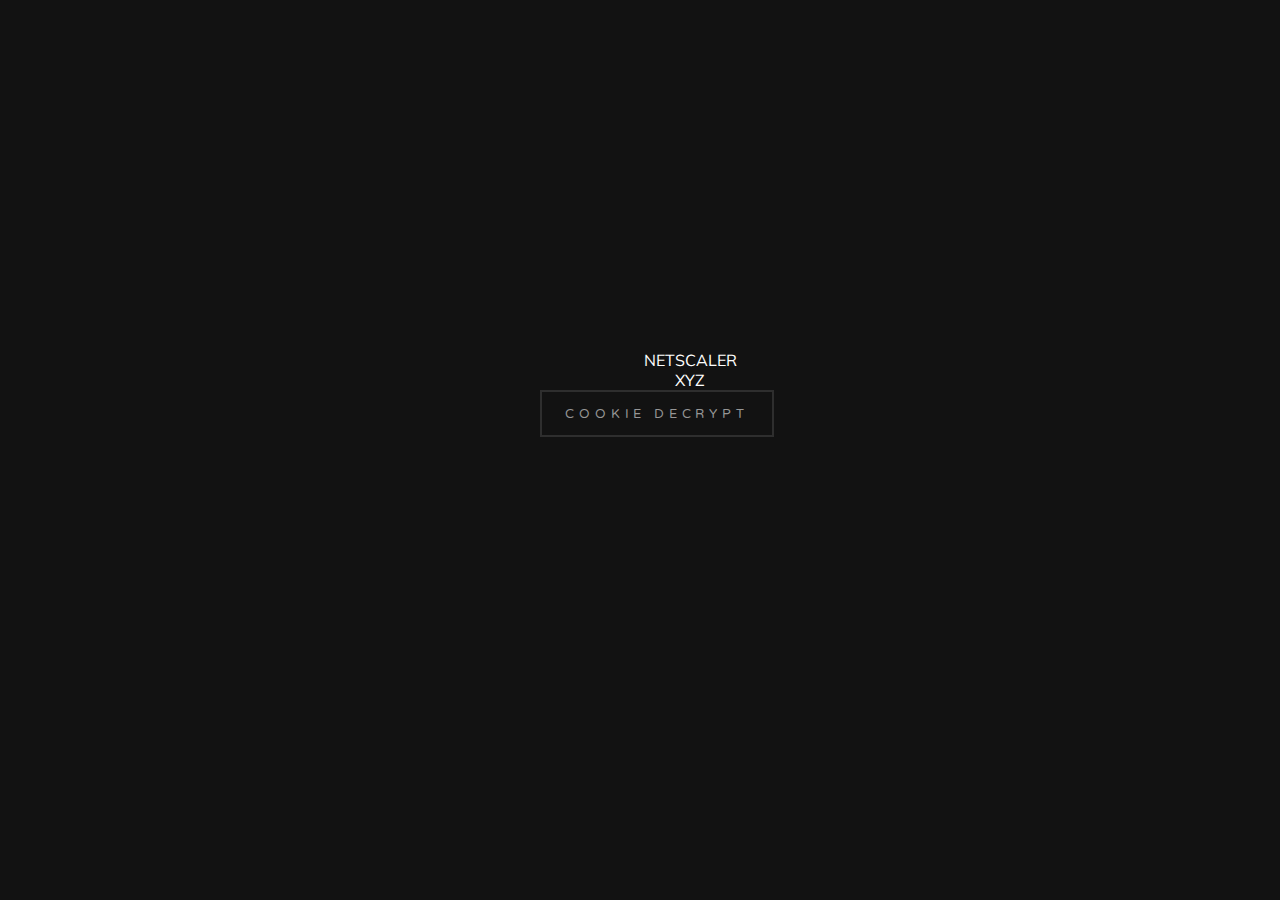
<file: index.html>
<!DOCTYPE html>
<html>
<head>
    <meta charset="UTF-8">
    <title>NetScaler XYZ</title>
    <link rel="stylesheet" href="css/normalize.css">
    <link rel="stylesheet" href="css/style.css">
</head>
<body>
    <div class="center-wrap">
        <div class="netscaler-container">NetScaler</div>
        <div class="xyz-container">XYZ</div>
        <div class="button">
            <a href="cookie.html">Cookie Decrypt</a>
            <div class="mask"></div>
        </div>
    </div>
    <script src='http://cdnjs.cloudflare.com/ajax/libs/jquery/2.1.3/jquery.min.js'></script>
    <script src="js/index.js"></script>
</body>
</html>
</file>
<file: css/style.css>
@import url(http://fonts.googleapis.com/css?family=Noto+Sans);
@import url(http://fonts.googleapis.com/css?family=Muli);
@import url(http://fonts.googleapis.com/css?family=Varela+Round);

body {
    background: #121212;
    color: #fefefe;
    font-family: 'Muli', sans-serif;
    text-transform: uppercase;
    -webkit-user-select: none;
    -moz-user-select: none;
    -ms-user-select: none;
    user-select: none;
    text-rendering: optimizeLegibility;
}

.center-wrap {
	position: absolute;
	top: calc(50% - 100px);
	left: calc(50% - 100px);
	width: 300px;
	height: 400px;
    text-align: center;
}

span {
  -webkit-animation-name: anim;
          animation-name: anim;
  -webkit-animation-duration: 40s;
          animation-duration: 40s;
  -webkit-animation-iteration-count: infinite;
          animation-iteration-count: infinite;
  -webkit-animation-direction: normal;
          animation-direction: normal;
  -webkit-animation-fill-mode: forwards;
          animation-fill-mode: forwards;
  position: relative;
}

/*      XYZ ANIMATION START     */

@-webkit-keyframes anim {
  0% {
    color: #add65c;
  }
  3.33333% {
    color: #87d65c;
  }
  6.66667% {
    color: #d65cad;
  }
  10% {
    color: #d65c9b;
  }
  13.33333% {
    color: #d6c65c;
  }
  16.66667% {
    color: #b15cd6;
  }
  20% {
    color: #62d65c;
  }
  23.33333% {
    color: #d65c95;
  }
  26.66667% {
    color: #5c95d6;
  }
  30% {
    color: #5cc8d6;
  }
  33.33333% {
    color: #d65c8f;
  }
  36.66667% {
    color: #8fd65c;
  }
  40% {
    color: #d65cb4;
  }
  43.33333% {
    color: #d65c5c;
  }
  46.66667% {
    color: #785cd6;
  }
  50% {
    color: #b4d65c;
  }
  53.33333% {
    color: #5cd6cc;
  }
  56.66667% {
    color: #5ca3d6;
  }
  60% {
    color: #d2d65c;
  }
  63.33333% {
    color: #5cc0d6;
  }
  66.66667% {
    color: #d65ca3;
  }
  70% {
    color: #5ca3d6;
  }
  73.33333% {
    color: #7ad65c;
  }
  76.66667% {
    color: #87d65c;
  }
  80% {
    color: #d65cb6;
  }
  83.33333% {
    color: #d66a5c;
  }
  86.66667% {
    color: #d65cc0;
  }
  90% {
    color: #89d65c;
  }
  93.33333% {
    color: #9bd65c;
  }
  96.66667% {
    color: #d65ca7;
  }
  100% {
    color: #8fd65c;
  }
}
@keyframes anim {
  0% {
    color: #add65c;
  }
  3.33333% {
    color: #87d65c;
  }
  6.66667% {
    color: #d65cad;
  }
  10% {
    color: #d65c9b;
  }
  13.33333% {
    color: #d6c65c;
  }
  16.66667% {
    color: #b15cd6;
  }
  20% {
    color: #62d65c;
  }
  23.33333% {
    color: #d65c95;
  }
  26.66667% {
    color: #5c95d6;
  }
  30% {
    color: #5cc8d6;
  }
  33.33333% {
    color: #d65c8f;
  }
  36.66667% {
    color: #8fd65c;
  }
  40% {
    color: #d65cb4;
  }
  43.33333% {
    color: #d65c5c;
  }
  46.66667% {
    color: #785cd6;
  }
  50% {
    color: #b4d65c;
  }
  53.33333% {
    color: #5cd6cc;
  }
  56.66667% {
    color: #5ca3d6;
  }
  60% {
    color: #d2d65c;
  }
  63.33333% {
    color: #5cc0d6;
  }
  66.66667% {
    color: #d65ca3;
  }
  70% {
    color: #5ca3d6;
  }
  73.33333% {
    color: #7ad65c;
  }
  76.66667% {
    color: #87d65c;
  }
  80% {
    color: #d65cb6;
  }
  83.33333% {
    color: #d66a5c;
  }
  86.66667% {
    color: #d65cc0;
  }
  90% {
    color: #89d65c;
  }
  93.33333% {
    color: #9bd65c;
  }
  96.66667% {
    color: #d65ca7;
  }
  100% {
    color: #8fd65c;
  }
}
span:nth-child(1) {
  -webkit-animation-delay: -0.04878s;
          animation-delay: -0.04878s;
}

span:nth-child(2) {
  -webkit-animation-delay: -0.09756s;
          animation-delay: -0.09756s;
}

span:nth-child(3) {
  -webkit-animation-delay: -0.14634s;
          animation-delay: -0.14634s;
}

span:nth-child(4) {
  -webkit-animation-delay: -0.19512s;
          animation-delay: -0.19512s;
}

span:nth-child(5) {
  -webkit-animation-delay: -0.2439s;
          animation-delay: -0.2439s;
}

span:nth-child(6) {
  -webkit-animation-delay: -0.29268s;
          animation-delay: -0.29268s;
}

span:nth-child(7) {
  -webkit-animation-delay: -0.34146s;
          animation-delay: -0.34146s;
}

span:nth-child(8) {
  -webkit-animation-delay: -0.39024s;
          animation-delay: -0.39024s;
}

span:nth-child(9) {
  -webkit-animation-delay: -0.43902s;
          animation-delay: -0.43902s;
}

span:nth-child(10) {
  -webkit-animation-delay: -0.4878s;
          animation-delay: -0.4878s;
}

span:nth-child(11) {
  -webkit-animation-delay: -0.53659s;
          animation-delay: -0.53659s;
}

span:nth-child(12) {
  -webkit-animation-delay: -0.58537s;
          animation-delay: -0.58537s;
}

span:nth-child(13) {
  -webkit-animation-delay: -0.63415s;
          animation-delay: -0.63415s;
}

span:nth-child(14) {
  -webkit-animation-delay: -0.68293s;
          animation-delay: -0.68293s;
}

span:nth-child(15) {
  -webkit-animation-delay: -0.73171s;
          animation-delay: -0.73171s;
}

span:nth-child(16) {
  -webkit-animation-delay: -0.78049s;
          animation-delay: -0.78049s;
}

span:nth-child(17) {
  -webkit-animation-delay: -0.82927s;
          animation-delay: -0.82927s;
}

span:nth-child(18) {
  -webkit-animation-delay: -0.87805s;
          animation-delay: -0.87805s;
}

span:nth-child(19) {
  -webkit-animation-delay: -0.92683s;
          animation-delay: -0.92683s;
}

span:nth-child(20) {
  -webkit-animation-delay: -0.97561s;
          animation-delay: -0.97561s;
}

span:nth-child(21) {
  -webkit-animation-delay: -1.02439s;
          animation-delay: -1.02439s;
}

span:nth-child(22) {
  -webkit-animation-delay: -1.07317s;
          animation-delay: -1.07317s;
}

span:nth-child(23) {
  -webkit-animation-delay: -1.12195s;
          animation-delay: -1.12195s;
}

span:nth-child(24) {
  -webkit-animation-delay: -1.17073s;
          animation-delay: -1.17073s;
}

span:nth-child(25) {
  -webkit-animation-delay: -1.21951s;
          animation-delay: -1.21951s;
}

span:nth-child(26) {
  -webkit-animation-delay: -1.26829s;
          animation-delay: -1.26829s;
}

span:nth-child(27) {
  -webkit-animation-delay: -1.31707s;
          animation-delay: -1.31707s;
}

span:nth-child(28) {
  -webkit-animation-delay: -1.36585s;
          animation-delay: -1.36585s;
}

span:nth-child(29) {
  -webkit-animation-delay: -1.41463s;
          animation-delay: -1.41463s;
}

span:nth-child(30) {
  -webkit-animation-delay: -1.46341s;
          animation-delay: -1.46341s;
}

span:nth-child(31) {
  -webkit-animation-delay: -1.5122s;
          animation-delay: -1.5122s;
}

span:nth-child(32) {
  -webkit-animation-delay: -1.56098s;
          animation-delay: -1.56098s;
}

span:nth-child(33) {
  -webkit-animation-delay: -1.60976s;
          animation-delay: -1.60976s;
}

span:nth-child(34) {
  -webkit-animation-delay: -1.65854s;
          animation-delay: -1.65854s;
}

span:nth-child(35) {
  -webkit-animation-delay: -1.70732s;
          animation-delay: -1.70732s;
}

span:nth-child(36) {
  -webkit-animation-delay: -1.7561s;
          animation-delay: -1.7561s;
}

span:nth-child(37) {
  -webkit-animation-delay: -1.80488s;
          animation-delay: -1.80488s;
}

span:nth-child(38) {
  -webkit-animation-delay: -1.85366s;
          animation-delay: -1.85366s;
}

span:nth-child(39) {
  -webkit-animation-delay: -1.90244s;
          animation-delay: -1.90244s;
}

span:nth-child(40) {
  -webkit-animation-delay: -1.95122s;
          animation-delay: -1.95122s;
}

/*      XYZ ANIMATION END     */

.button {
	position: relative;
	display: block;
	border: 2px solid #2e2e2e;
	text-transform: uppercase;
    font-size: 0.8rem;
	letter-spacing: .3rem;
	padding: 13px 15px;
	text-align: center;
	max-width: 200px;
	min-width: 150px;
	cursor: pointer;
	overflow: hidden;
	-webkit-transition: border 1s cubic-bezier(0.19,1,.22,1),color .6s cubic-bezier(0.19,1,.22,1);
	transition: border 1s cubic-bezier(0.19,1,.22,1),color .6s cubic-bezier(0.19,1,.22,1);
}

.button a {
	color: #969696;
	font-family: 'Varela Round';
	text-decoration: none;
}

.button .mask {
	background: #fff;
	background: rgba(255,255,255,0.5);
}

.button .mask {
	position: absolute;
	display: block;
	width: 200px;
	height: 100px;
	-webkit-transform: translate3d(-120%,-50px,0) rotate3d(0,0,1,45deg);
	transform: translate3d(-120%,-50px,0) rotate3d(0,0,1,45deg);
	-webkit-transition: all 1.1s cubic-bezier(0.19,1,.22,1);
	transition: all 1.1s cubic-bezier(0.19,1,.22,1);
}

.button .shift {
	-webkit-transition: all 1.1s cubic-bezier(0.19,1,.22,1);
	transition: all 1.1s cubic-bezier(0.19,1,.22,1);
}

.button:hover {
	border-color: #fff;
}

.button:hover a {
	color: #fff;
}

.button:hover .mask {
	background: #fff;
	-webkit-transform: translate3d(120%,-100px,0) rotate3d(0,0,1,90deg);
	transform: translate3d(120%,-100px,0) rotate3d(0,0,1,90deg);
}

.button:hover .shift {
	padding-left: 5px;
}
</file>
